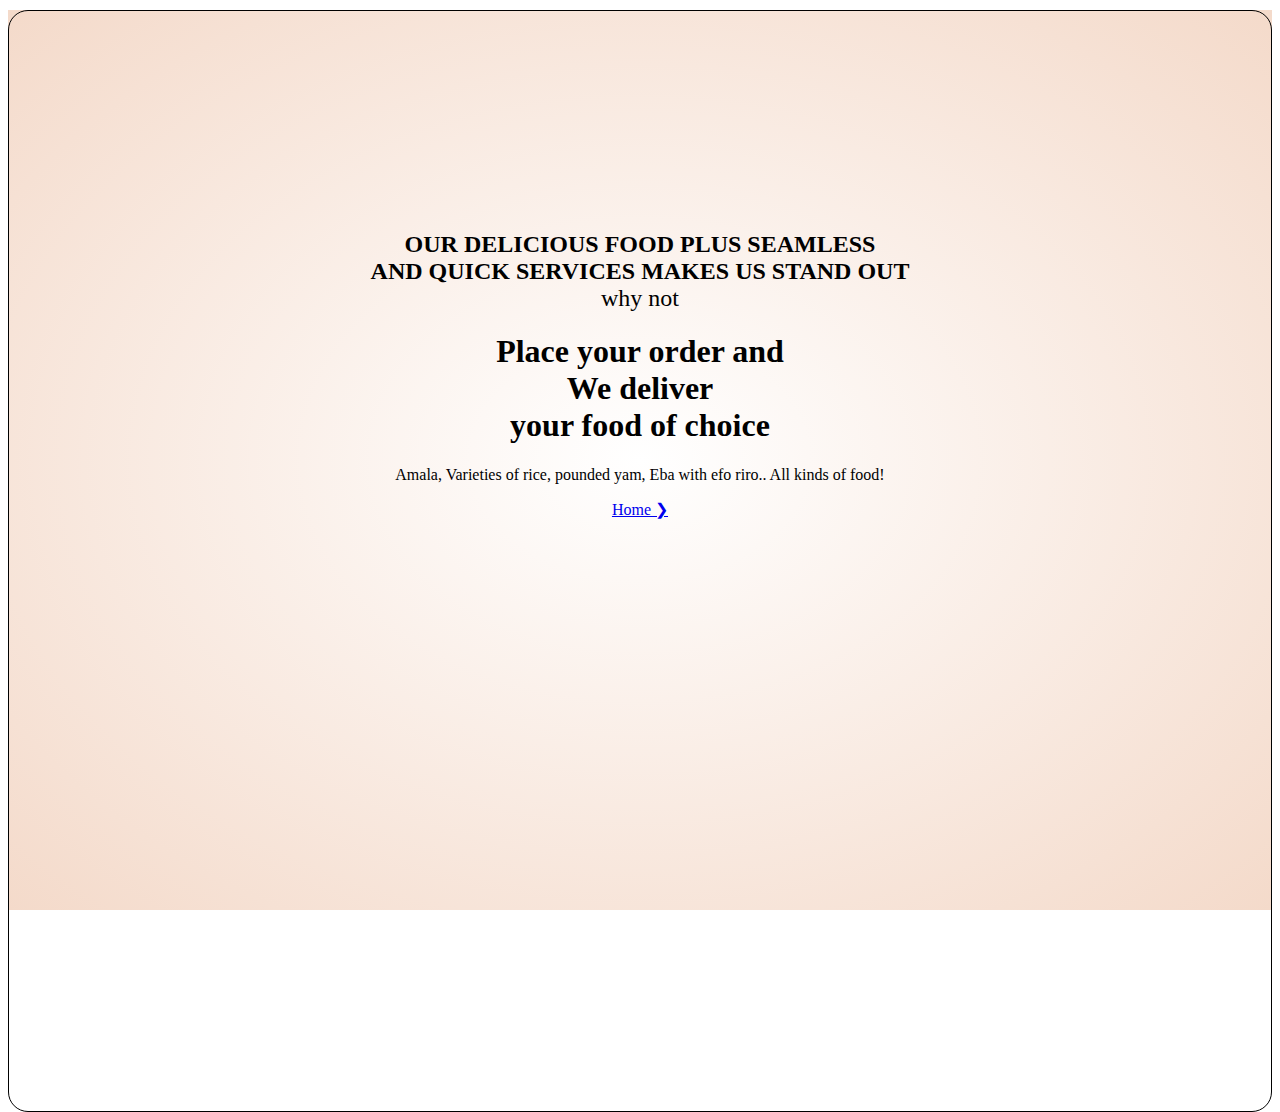
<file: about.html>
<!DOCTYPE html>
<html lang="en">
<head>
    <meta charset="UTF-8">
    <meta name="viewport" content="width=device-width, initial-scale=1.0">
    <title>Document</title>
    <link rel="stylesheet" href="./about.css">
    
</head>
<body>
    <div class="colum-2">
    <div class="about">
        <h2 style="color: #000;">OUR DELICIOUS FOOD PLUS SEAMLESS <br> AND QUICK SERVICES MAKES US STAND OUT<br><span style="font-weight: 300;">why not</span></h2>
        <h1>Place your order and<br> We deliver<br>your  food of choice</h1>
        <p>Amala, Varieties of rice, pounded yam, Eba with efo riro.. All kinds of food!</p>
        <a href="index.html" class="btn">Home &#10095;</a>
    </div>
</div>
</body>
</html>
</file>
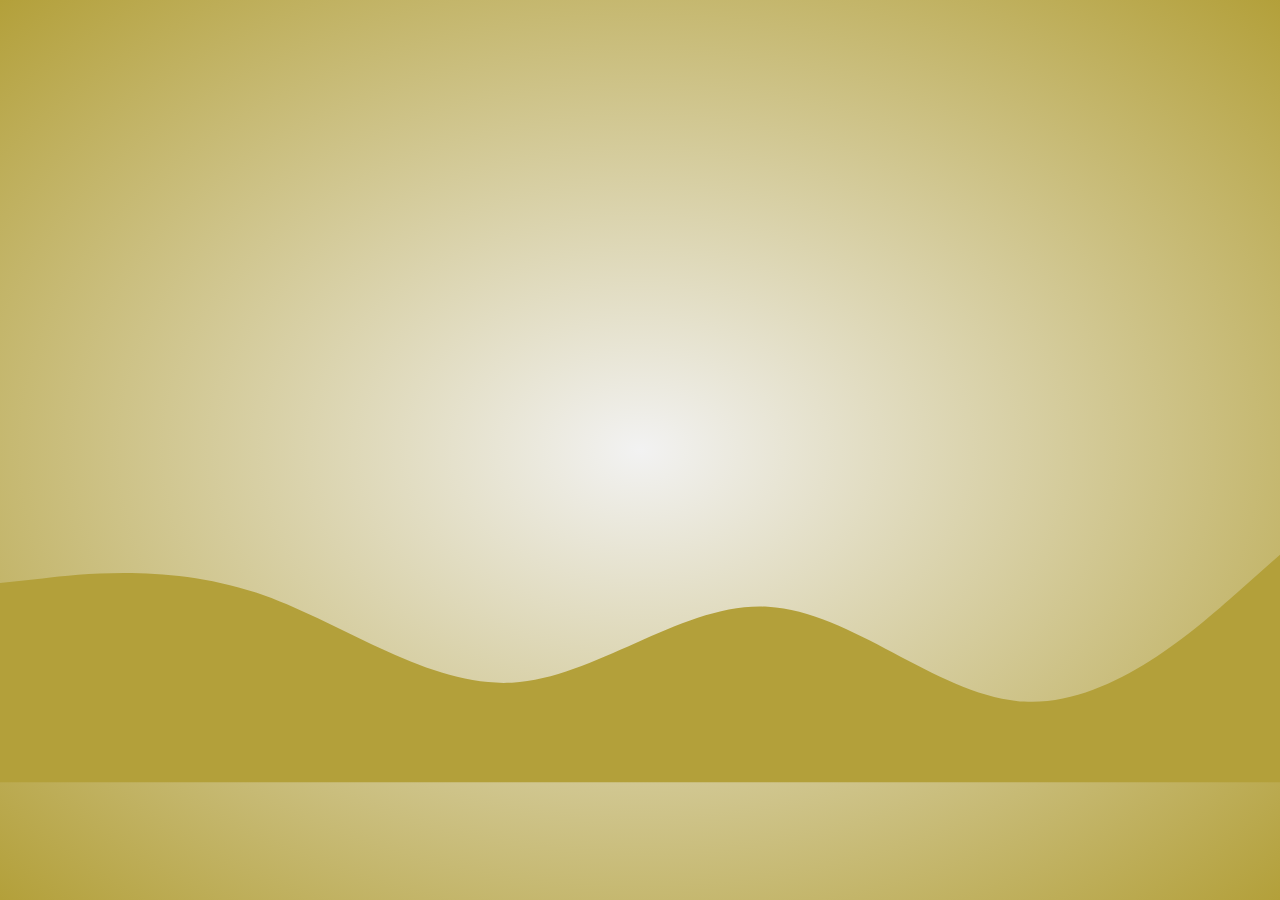
<file: unborading.html>
<!DOCTYPE html>
<html lang="en">
<head>
    <meta charset="UTF-8">
    <meta name="viewport" content="width=device-width, initial-scale=1.0">
    <title>Document</title>
    <link rel="preconnect" href="https://fonts.googleapis.com">
<link rel="preconnect" href="https://fonts.gstatic.com" crossorigin>
<link href="https://fonts.googleapis.com/css2?family=Montserrat:ital,wght@0,300;0,500;0,700;1,300&display=swap" rel="stylesheet">
<link rel="stylesheet" href="unbording.css">
</head>
<body>
    <div>
    <div class="unboard">
        
        <div class="svgimg"><svg xmlns="http://www.w3.org/2000/svg" viewBox="0 0 1440 320"><path fill="#b3a03a" fill-opacity="1" d="M0,96L48,90.7C96,85,192,75,288,106.7C384,139,480,213,576,208C672,203,768,117,864,122.7C960,128,1056,224,1152,229.3C1248,235,1344,149,1392,106.7L1440,64L1440,320L1392,320C1344,320,1248,320,1152,320C1056,320,960,320,864,320C768,320,672,320,576,320C480,320,384,320,288,320C192,320,96,320,48,320L0,320Z"></path></svg></div>

</div>
</div>
</body>
</html>
</file>
<file: about.css>
.colum-2{
    
    background: radial-gradient(#fff,#f4daca);
    max-width: 100%;
    height: 100vh;
}

.about{
    max-width: 100%;
    margin-top: 10px;
    padding-top: 200px;
    height: 100vh;
    border: 1px solid black;
    border-radius: 20px;
    display: block;
    text-align: center;
    
}

@media only screen and (max-width:600px){
    .colum-2{
        text-align: center;
display: block;
    }
    
    
    }
</file>
<file: unbording.css>
.unboard{ 
    height: 100vh;
    width: 100%;
    background: radial-gradient(#f2f2f2,#b3a03a);
} 
*{
    margin: 0;
    padding: 0;
    box-sizing: border-box;
}
.svgimg{
    height: 100vh;
    display: flex;
    padding-top: 380px;
    /* position: absolute; */
    
}
</file>
